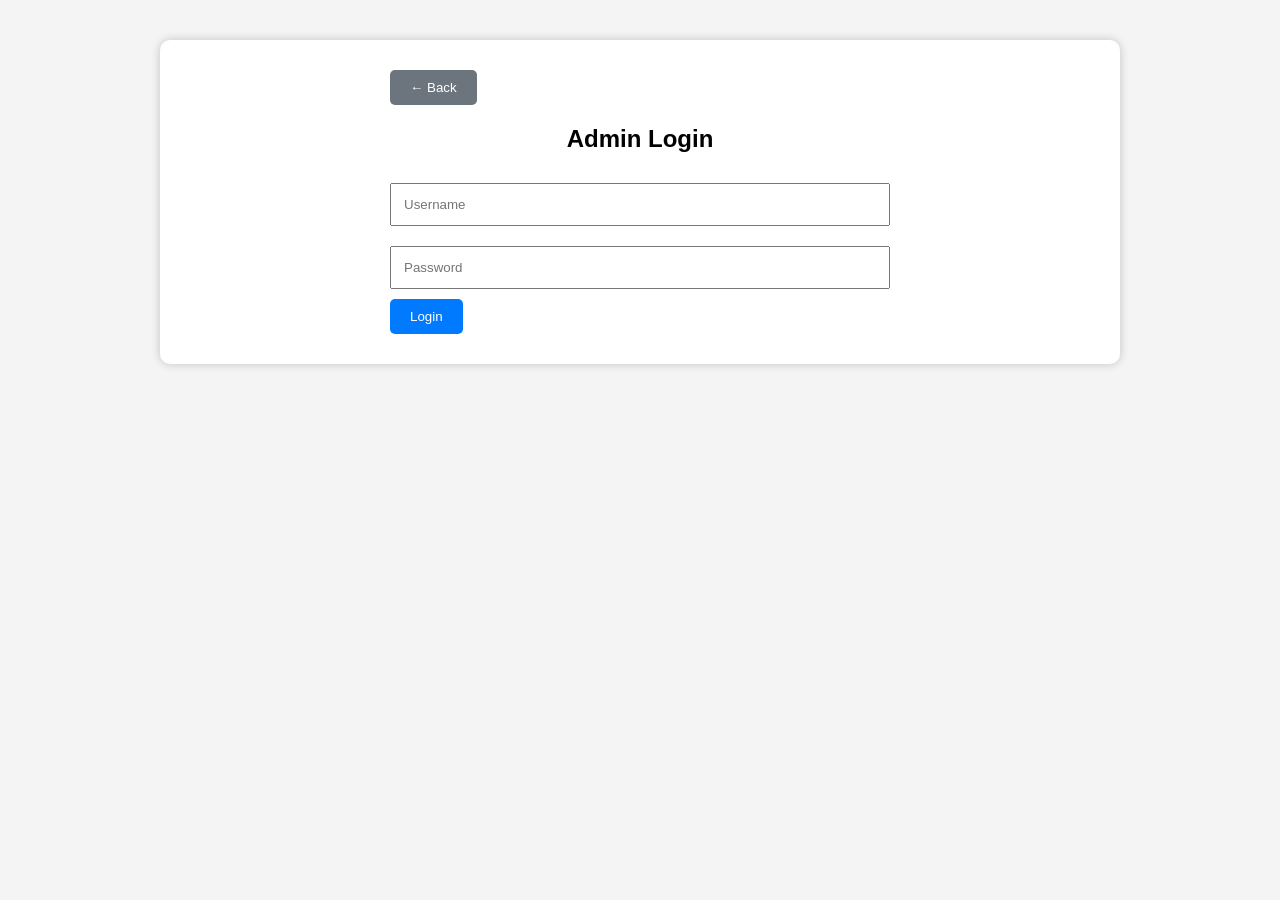
<file: src/main/resources/static/admin/login.html>
<!DOCTYPE html>
<html lang="en">
<head>
    <meta charset="UTF-8">
    <meta name="viewport" content="width=device-width, initial-scale=1.0">
    <title>Employee Management System</title>
    <link rel="stylesheet" href="login.css">
</head>
<body>

<div class="container">

    <!-- ADMIN LOGIN -->
    <div id="adminLogin">

        <button class="back-btn" onclick="goHome()">
            ← Back
        </button>


        <h2>Admin Login</h2>

        <input
                type="text"
                id="adminUser"
                placeholder="Username">

        <input
                type="password"
                id="adminPass"
                placeholder="Password">

        <button onclick="loginAdmin()">
            Login
        </button>

    </div>

</div>

<script src="login.js"></script>
</body>
</html>
</file>
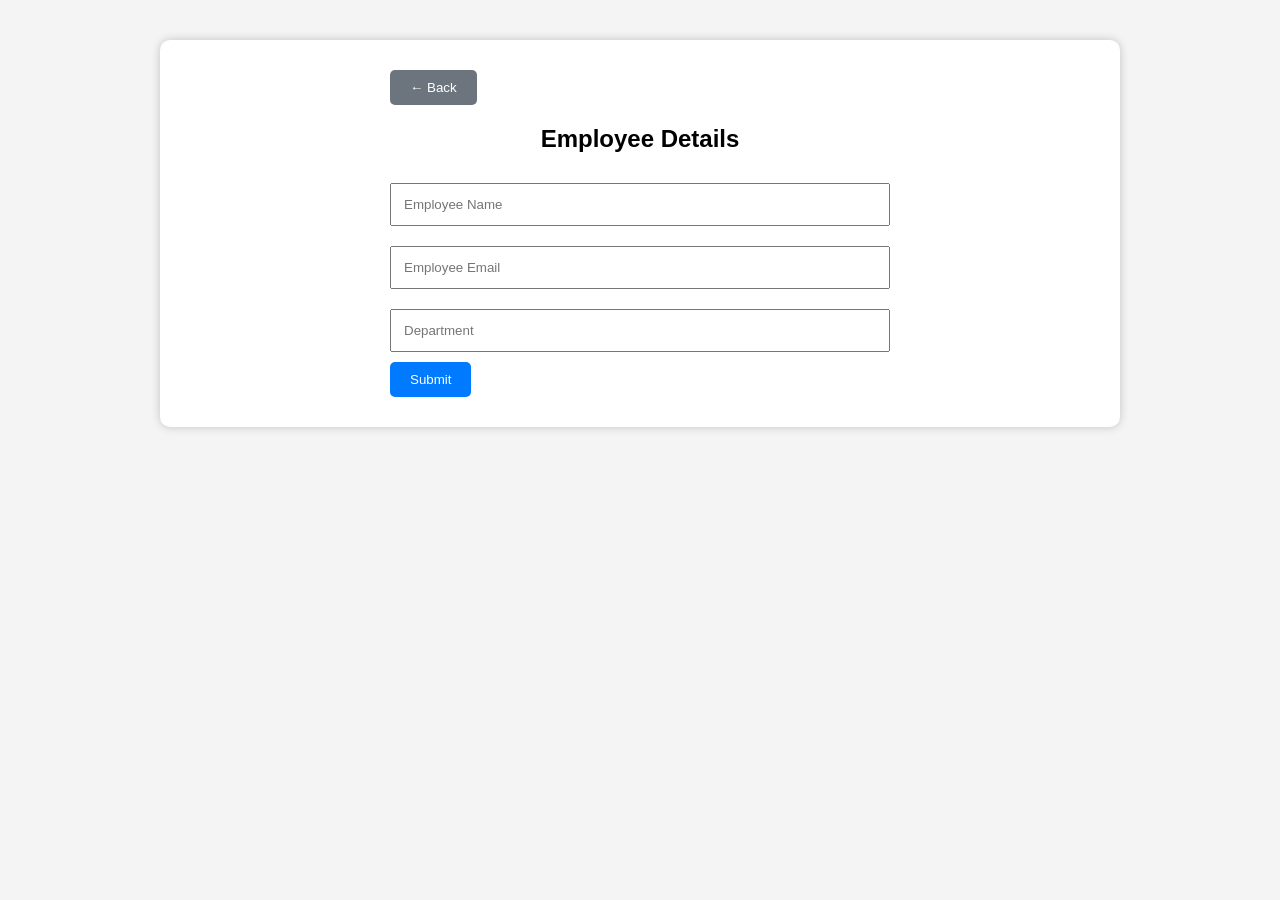
<file: src/main/resources/static/employeeDetails/empDetails.html>
<!DOCTYPE html>
<html lang="en">
<head>
    <meta charset="UTF-8">
    <meta name="viewport" content="width=device-width, initial-scale=1.0">
    <title>Employee Management System</title>
    <link rel="stylesheet" href="empDetails.css">
</head>
<body>

<div class="container">


    <!-- EMPLOYEE FORM -->
    <div id="userForm" class="hidden">

        <button class="back-btn" onclick="goHome()">
            ← Back
        </button>


        <h2>Employee Details</h2>

        <form id="employeeForm">

            <input
                    type="text"
                    id="name"
                    placeholder="Employee Name"
                    required>

            <input
                    type="email"
                    id="email"
                    placeholder="Employee Email"
                    required>

            <input
                    type="text"
                    id="department"
                    placeholder="Department"
                    required>

            <button type="submit">
                Submit
            </button>

        </form>

    </div>

</div>

<script src="empDetails.js"></script>
</body>
</html>
</file>
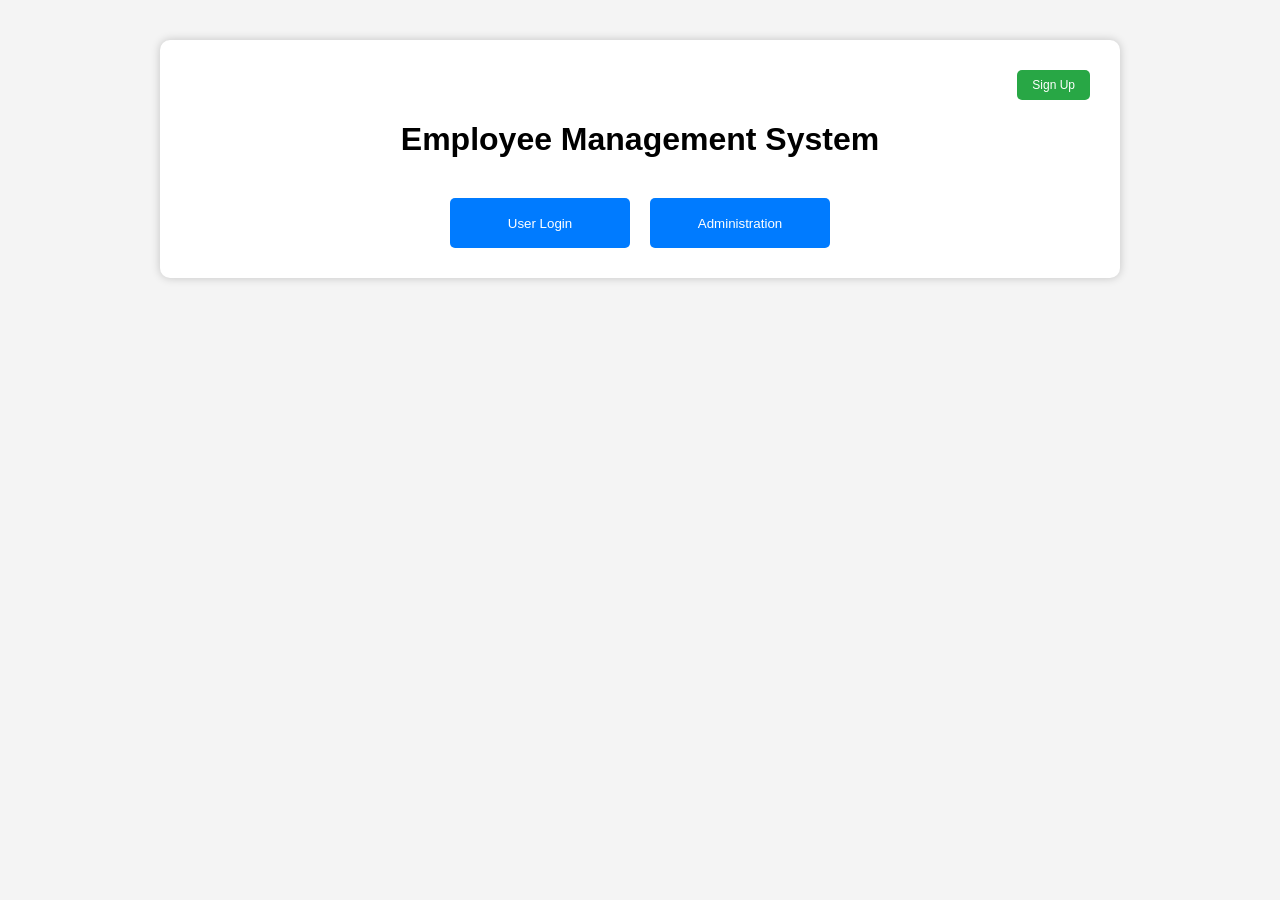
<file: src/main/resources/static/home/home.html>
<!DOCTYPE html>
<html lang="en">
<head>
    <meta charset="UTF-8">
    <meta name="viewport" content="width=device-width, initial-scale=1.0">
    <title>Employee Management System</title>
    <link rel="stylesheet" href="home.css">
</head>
<body>

<div class="container">

    <!-- HOME PAGE -->
    <div id="homePage">

        <div class="top-bar">
            <button class="signup-btn" onclick="showSignupForm()">
                Sign Up
            </button>
        </div>

        <h1>Employee Management System</h1>

        <div class="button-container">
            <button onclick="showUserLogin()">
                User Login
            </button>

            <button onclick="showAdminLogin()">
                Administration
            </button>
        </div>

    </div>

</div>
<script src="home.js"></script>
</body>
</html>
</file>
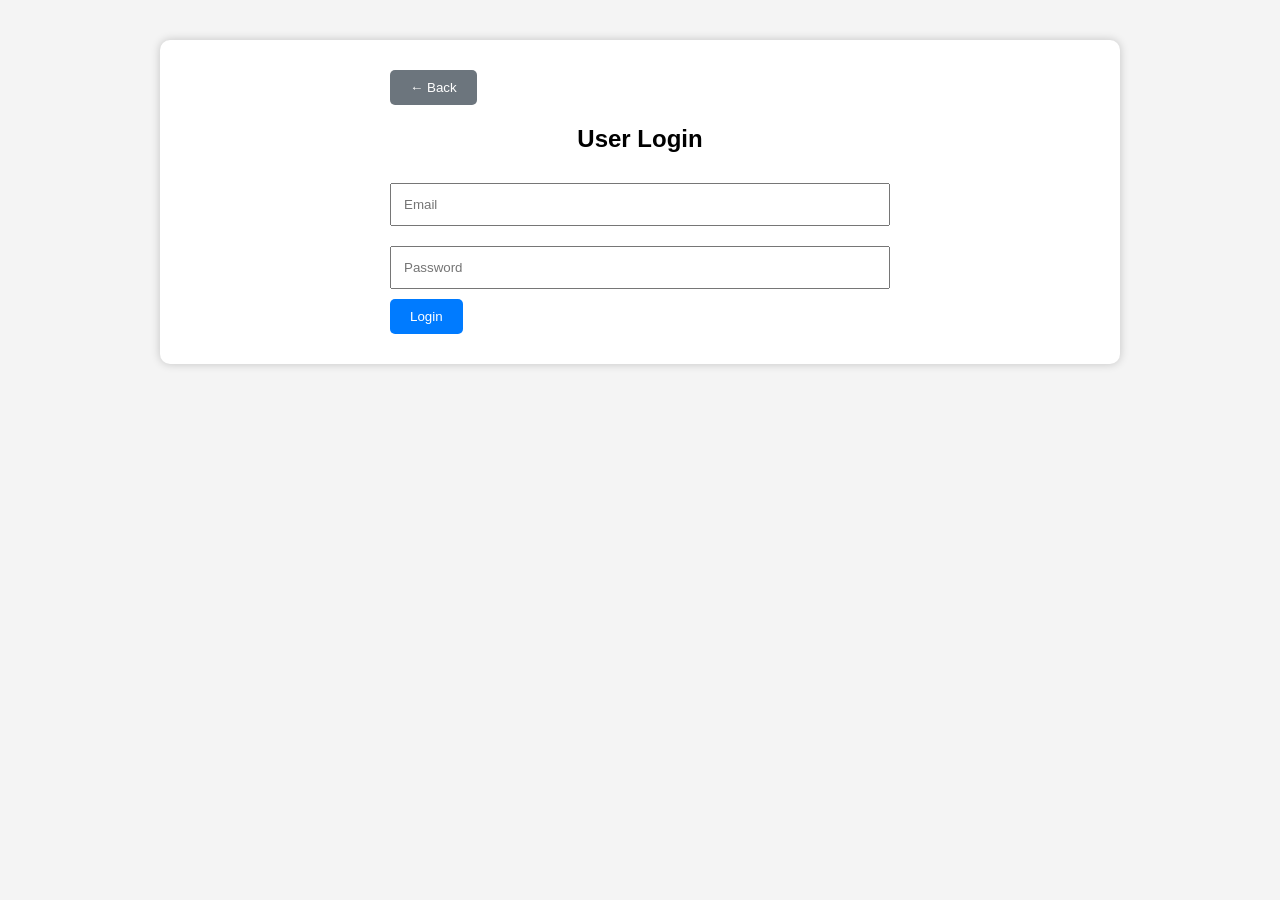
<file: src/main/resources/static/user/login.html>
<!DOCTYPE html>
<html lang="en">
<head>
    <meta charset="UTF-8">
    <meta name="viewport" content="width=device-width, initial-scale=1.0">
    <title>Employee Management System</title>
    <link rel="stylesheet" href="login.css">
</head>
<body>

<div class="container">

    <!-- USER LOGIN -->
    <div id="userLogin">

        <button class="back-btn" onclick="goHome()">
            ← Back
        </button>

        <h2>User Login</h2>

        <input
                type="email"
                id="loginEmail"
                placeholder="Email">

        <input
                type="password"
                id="loginPassword"
                placeholder="Password">

        <button onclick="loginUser()">
            Login
        </button>

    </div>
</div>

<script src="login.js"></script>
</body>
</html>
</file>
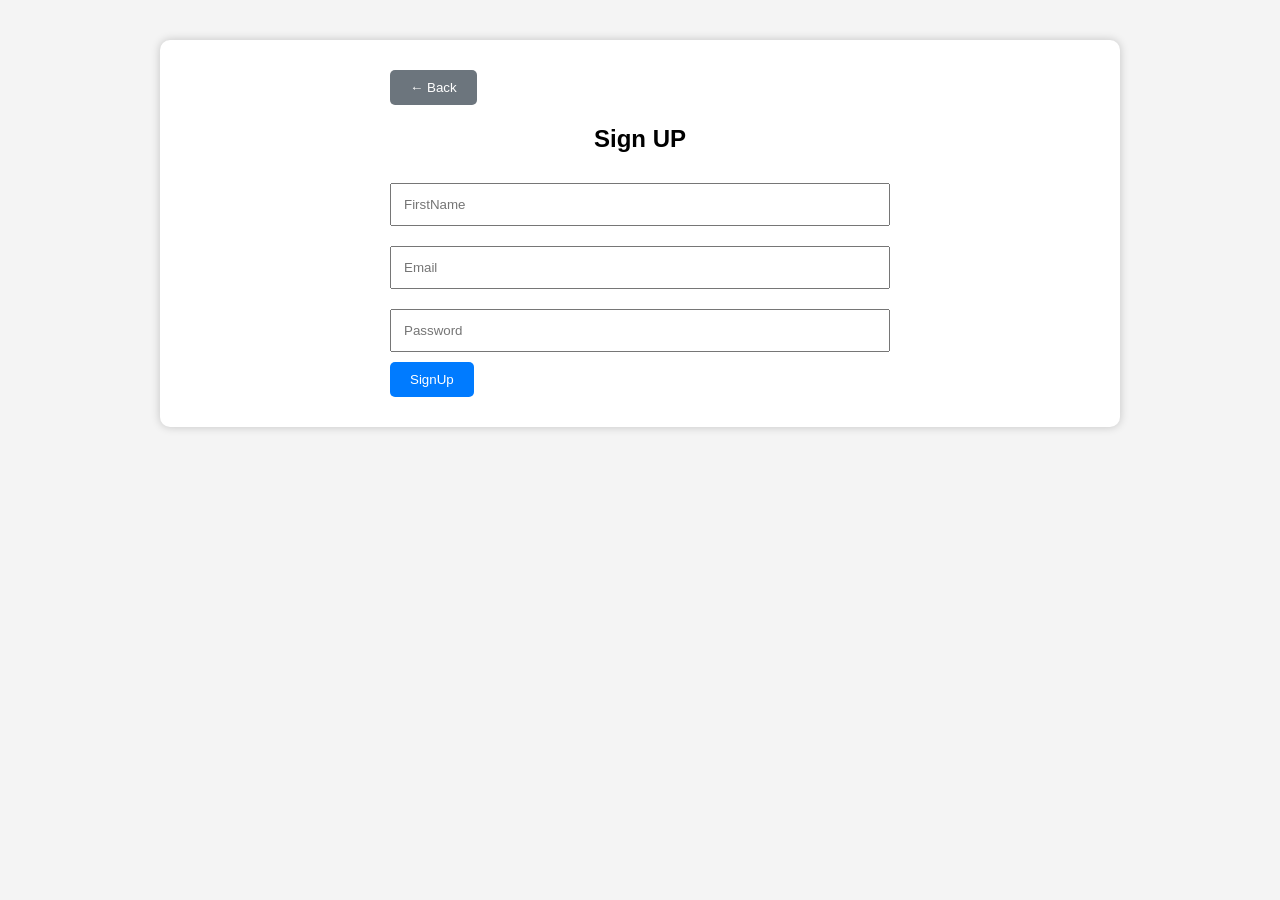
<file: src/main/resources/static/user/signup.html>
<!DOCTYPE html>
<html lang="en">
<head>
    <meta charset="UTF-8">
    <meta name="viewport" content="width=device-width, initial-scale=1.0">
    <title>Employee Management System</title>
    <link rel="stylesheet" href="signup.css">
</head>
<body>

<div class="container">

    <!-- SIGN UP -->
    <div id="signUp">

        <button class="back-btn" onclick="goHome()">
            ← Back
        </button>

        <h2>Sign UP</h2>

        <input
                type="FirstName"
                id="FirstName"
                placeholder="FirstName">

        <input
                type="email"
                id="loginEmail"
                placeholder="Email">

        <input
                type="password"
                id="loginPassword"
                placeholder="Password">

        <button onclick="signingUp()">
            SignUp
        </button>

    </div>
</div>

<script src="signup.js"></script>
</body>
</html>
</file>
<file: src/main/resources/static/admin/login.css>
body{
    font-family: Arial, sans-serif;
    background:#f4f4f4;
    margin:0;
    padding:0;
}

.container{
    width:80%;
    max-width:900px;
    margin:40px auto;
    background:white;
    padding:30px;
    border-radius:10px;
    box-shadow:0 0 10px rgba(0,0,0,0.2);
}

h2{
    text-align:center;
}



.top-bar{
    text-align:right;
}

.signup-btn{
    background:#28a745;
    padding:8px 15px;
    font-size:12px;
}

.signup-btn:hover{
    background:#218838;
}

.button-container{
    display:flex;
    justify-content:center;
    gap:20px;
    margin-top:40px;
}

.button-container button{
    width:180px;
    height:50px;
}

button{
    padding:10px 20px;
    border:none;
    border-radius:5px;
    background:#007bff;
    color:white;
    cursor:pointer;
}

button:hover{
    background:#0056b3;
}

.back-btn{
    background:#6c757d;
}

.back-btn:hover{
    background:#545b62;
}

input{
    width:100%;
    padding:12px;
    margin:10px 0;
    box-sizing:border-box;
}


#adminLogin{
    max-width:500px;
    margin:auto;
}

table{
    width:100%;
    border-collapse:collapse;
    margin-top:20px;
}

table,th,td{
    border:1px solid #ddd;
}

th{
    background:#007bff;
    color:white;
}

th,td{
    padding:10px;
    text-align:center;
}
</file>
<file: src/main/resources/static/employeeDetails/empDetails.css>
body{
    font-family: Arial, sans-serif;
    background:#f4f4f4;
    margin:0;
    padding:0;
}

.container{
    width:80%;
    max-width:900px;
    margin:40px auto;
    background:white;
    padding:30px;
    border-radius:10px;
    box-shadow:0 0 10px rgba(0,0,0,0.2);
}

h2{
    text-align:center;
}

.button-container{
    display:flex;
    justify-content:center;
    gap:20px;
    margin-top:40px;
}

button{
    padding:10px 20px;
    border:none;
    border-radius:5px;
    background:#007bff;
    color:white;
    cursor:pointer;
}

button:hover{
    background:#0056b3;
}

.back-btn{
    background:#6c757d;
}

.back-btn:hover{
    background:#545b62;
}

input{
    width:100%;
    padding:12px;
    margin:10px 0;
    box-sizing:border-box;
}

#userForm{
    max-width:500px;
    margin:auto;
}
</file>
<file: src/main/resources/static/home/home.css>
body{
    font-family: Arial, sans-serif;
    background:#f4f4f4;
    margin:0;
    padding:0;
}

.container{
    width:80%;
    max-width:900px;
    margin:40px auto;
    background:white;
    padding:30px;
    border-radius:10px;
    box-shadow:0 0 10px rgba(0,0,0,0.2);
}

h1{
    text-align:center;
}


.top-bar{
    text-align:right;
}

.signup-btn{
    background:#28a745;
    padding:8px 15px;
    font-size:12px;
}

.signup-btn:hover{
    background:#218838;
}

.button-container{
    display:flex;
    justify-content:center;
    gap:20px;
    margin-top:40px;
}

.button-container button{
    width:180px;
    height:50px;
}

button{
    padding:10px 20px;
    border:none;
    border-radius:5px;
    background:#007bff;
    color:white;
    cursor:pointer;
}

button:hover{
    background:#0056b3;
}
</file>
<file: src/main/resources/static/user/login.css>
body{
    font-family: Arial, sans-serif;
    background:#f4f4f4;
    margin:0;
    padding:0;
}

.container{
    width:80%;
    max-width:900px;
    margin:40px auto;
    background:white;
    padding:30px;
    border-radius:10px;
    box-shadow:0 0 10px rgba(0,0,0,0.2);
}

h2{
    text-align:center;
}

button{
    padding:10px 20px;
    border:none;
    border-radius:5px;
    background:#007bff;
    color:white;
    cursor:pointer;
}

button:hover{
    background:#0056b3;
}

.back-btn{
    background:#6c757d;
}

.back-btn:hover{
    background:#545b62;
}

input{
    width:100%;
    padding:12px;
    margin:10px 0;
    box-sizing:border-box;
}

#userLogin{
    max-width:500px;
    margin:auto;
}
</file>
<file: src/main/resources/static/user/signup.css>
body{
    font-family: Arial, sans-serif;
    background:#f4f4f4;
    margin:0;
    padding:0;
}

.container{
    width:80%;
    max-width:900px;
    margin:40px auto;
    background:white;
    padding:30px;
    border-radius:10px;
    box-shadow:0 0 10px rgba(0,0,0,0.2);
}

h2{
    text-align:center;
}

button{
    padding:10px 20px;
    border:none;
    border-radius:5px;
    background:#007bff;
    color:white;
    cursor:pointer;
}

button:hover{
    background:#0056b3;
}

.back-btn{
    background:#6c757d;
}

.back-btn:hover{
    background:#545b62;
}

input{
    width:100%;
    padding:12px;
    margin:10px 0;
    box-sizing:border-box;
}

#signUp{
    max-width:500px;
    margin:auto;
}
</file>
